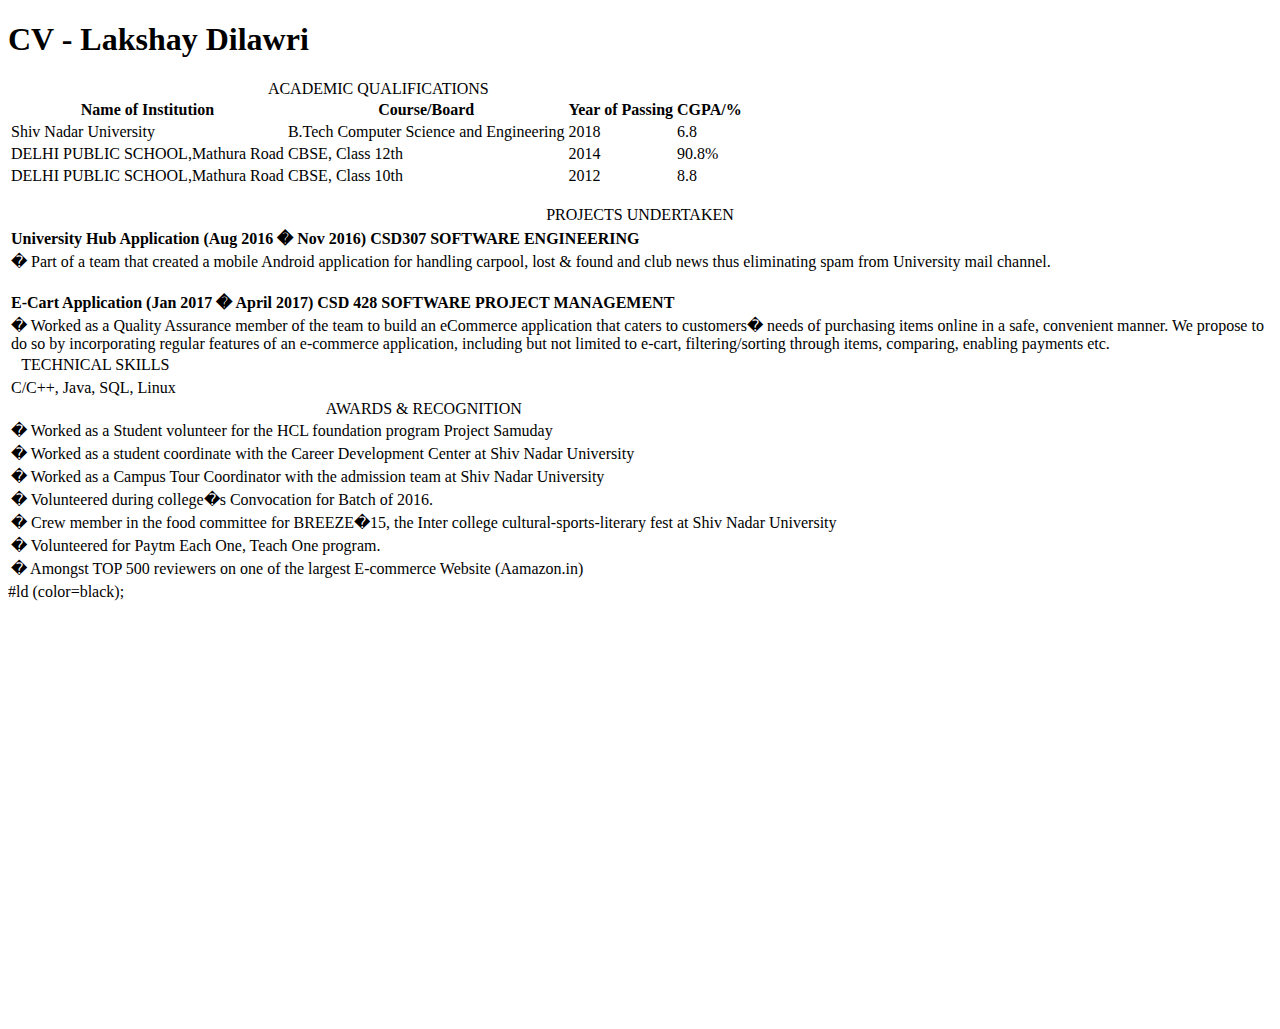
<file: CV.html>
<!doctype HTML>
<html>
  <head>
    <link rel="stylesheet" type="text/css" href="style.css">
    <title>CV Lakshay Dilawri</title>
  </head>
  <body>
    <h1 id=ld>CV - Lakshay Dilawri</h1>
    
    <div class="packet">
      <table>
        <caption>
          ACADEMIC QUALIFICATIONS
        </caption>
        <tr>
          <th>
            Name of Institution 
          </th>
          <th>Course/Board</th>
          <th> Year of Passing </th>
          <th>CGPA/%</th>
        </tr>
        <tr>
          <td>Shiv Nadar University</td>
          <td>B.Tech Computer Science and Engineering</td>
          <td>2018</td>
          <td>
            6.8
          <td>
        </tr>
        <tr>
          <td>DELHI PUBLIC SCHOOL,Mathura Road</td>
          <td> CBSE, Class 12th</td>
          <td>2014</td>
          <td>
            90.8%
          <td>
        </tr>
        <tr>
          <td>DELHI PUBLIC SCHOOL,Mathura Road</td>
          <td> CBSE, Class 10th</td>
          <td>2012</td>
          <td>
            8.8
          <td>
        </tr>
      </table>
    </div>

    <div class="packet">
      <table>
        <caption>
          PROJECTS UNDERTAKEN
        </caption>
        <tr>
          <tr><td>
          	 	<b>University Hub Application (Aug 2016 � Nov 2016) CSD307 SOFTWARE ENGINEERING</b></td></tr><tr><td>
� Part of a team that created a mobile Android application for handling carpool, lost & found and club news thus eliminating spam from University mail channel.<br><br></td></tr>

<tr><td><b>		 	E-Cart Application (Jan 2017 � April 2017) CSD 428 SOFTWARE PROJECT MANAGEMENT</b></td></tr><br>
<tr><td>� Worked as a Quality Assurance member of the team to build an eCommerce application that caters to customers� needs of purchasing items online in a safe, convenient manner. We propose to do so by incorporating regular features of an e-commerce application, including but not limited to e-cart, filtering/sorting through items, comparing, enabling payments etc.</td></tr>

        </tr>
      </table>
</div>

<div class="packet">
      <table >
        <caption>TECHNICAL SKILLS</caption>
        <tr>
        </tr>
        <tr>
          <td> C/C++, Java, SQL, Linux</td>
          <td></td>
        </tr>
      </table>
    </div>




<div class="packet">
      <table >
        <caption>AWARDS & RECOGNITION</caption>
        <tr><td>�	Worked as a Student volunteer for the HCL foundation program Project Samuday</td>
        </tr>
        <tr>
          
	<td>	�	Worked as a student coordinate with the Career Development Center at Shiv Nadar University</td></tr>
	<tr>	<td>�	Worked as a Campus Tour Coordinator with the admission team at Shiv Nadar University</td></tr>
		<tr><td>�	Volunteered during college�s Convocation for Batch of 2016.</td></tr>
		<tr><td>�	Crew member in the food committee for BREEZE�15, the Inter college cultural-sports-literary fest at Shiv Nadar University</td></tr>
		<tr><td>�	Volunteered for Paytm Each One, Teach One program.</td></tr>
		<tr><td>�	Amongst TOP 500 reviewers on one of the largest E-commerce Website (Aamazon.in) 
</td></tr>
        </tr>
        <tr>
        </tr>
      </table>
    </div>    



    
    </div>
	#ld (color=black);
  </body>
</html>
</file>
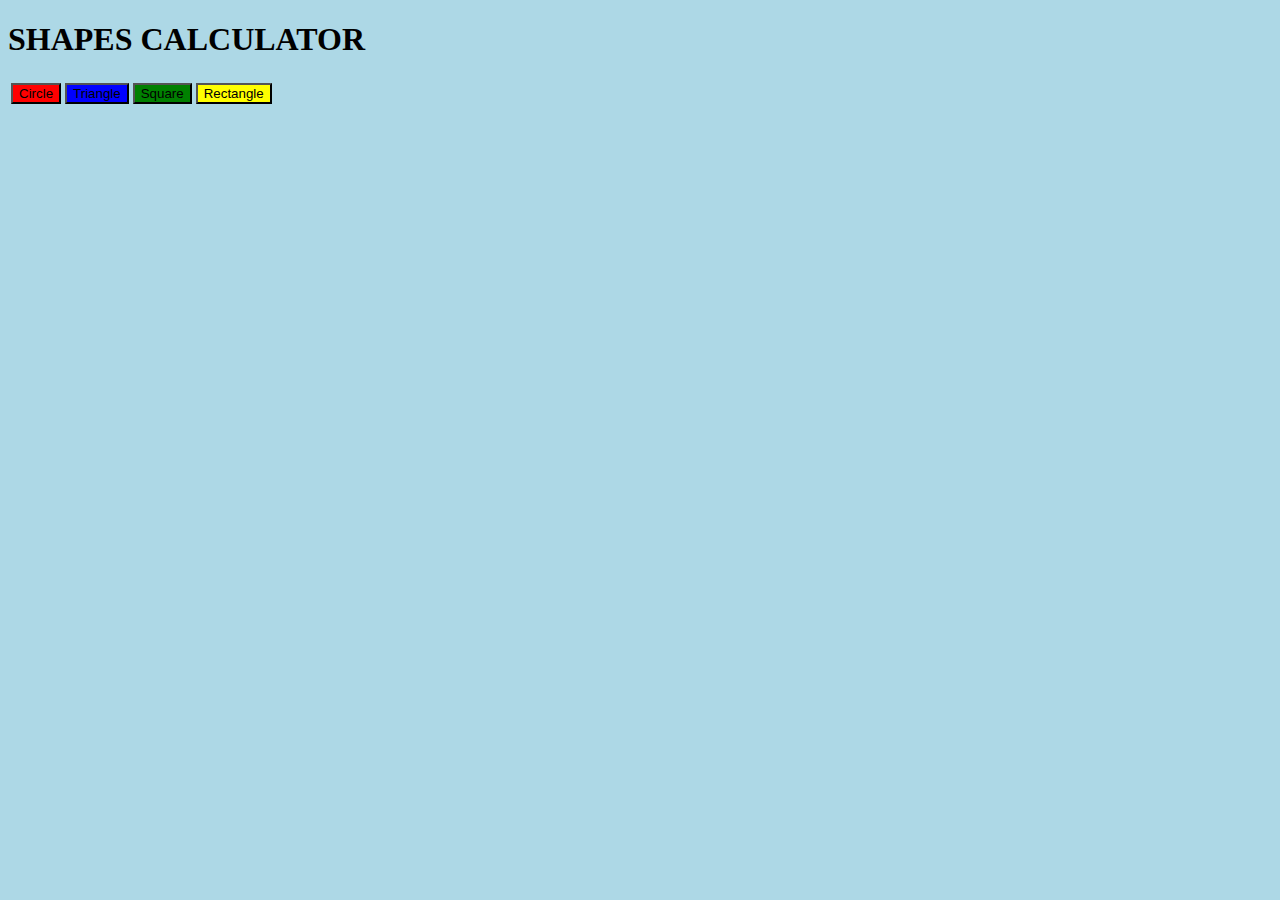
<file: GeometricShapes.html>
<!DOCTYPE html>
<html>
<head>
	<title>
		2D Shapes.
	</title>
</head>
<body  style="background-color:lightblue">
<H1> SHAPES CALCULATOR </H1>

<table>
	<tr>
		<td><button onclick="showCircle()" style="background-color:red; ">Circle</button></td>
		<td><button onclick="showTriangle()" style="background-color:blue; ">Triangle</button></td>
		<td><button onclick="showSquare()" style="background-color:green; ">Square</button></td>
		<td><button onclick="showRectangle()" style="background-color:yellow; ">Rectangle</button></td>
	</tr>
</table>
		<br><br>
		<p id="input"></p><canvas id="myCanvas"></canvas>
		<p id="output"></p>

<script>

	function showCircle() {
	var c=document.getElementById("myCanvas");
var ctx=c.getContext("2d");
ctx.clearRect(0, 0, c.width, c.height);

		document.getElementById("output").innerHTML = "";
		document.getElementById("input").innerHTML = "<img src=\"https://i.stack.imgur.com/cr4Sj.png\" width=\"200\" height=\"200\"><br><br><br>Enter Radius:<input type=\"number\" id=\"radius\" value=0>&nbsp&nbsp<input type=\"button\" value=\"Submit\" onclick=\"areaCircle();\" >";
	}
	function areaCircle(){
				var rad = document.getElementById("radius").value;
		document.getElementById("output").innerHTML = "Area of Circle:<input type=\"number\" value="+rad*rad*(22/7) +"><br><br>Perimeter of Circle:<input type=\"number\" value="+2*(22/7)*rad+">";
	}

	function showTriangle() {
		var c=document.getElementById("myCanvas");
var ctx=c.getContext("2d");
ctx.clearRect(0, 0, c.width, c.height);
		document.getElementById("output").innerHTML = "";
		document.getElementById("input").innerHTML = "<img src=\"https://rlv.zcache.com/magenta_triangle_sticker-r573a602ea4e94cf5b0d10223a004f089_v9w05_8byvr_324.jpg\" width=\"200\" height=\"200\"><br><br><br>Enter base:&nbsp&nbsp&nbsp<input type=\"number\" id=\"base\" value=0>&nbsp&nbsp<input type=\"button\" value=\"Submit\" onclick=\"areaTriangle();\" >";
		
	}
	function areaTriangle(){
	
		var base = document.getElementById("base").value;
		document.getElementById("output").innerHTML = "Area of Triangle:<input type=\"number\" value="+base*(1/2)*(1.7/2)*base +"><br><br>Perimeter of Triangle:<input type=\"number\" value="+3*base+">";
	}

	function showSquare() {
		var c=document.getElementById("myCanvas");
var ctx=c.getContext("2d");
ctx.clearRect(0, 0, c.width, c.height);
ctx.strokeStyle = "#008000";
ctx.strokeRect(20,20,100,100);

document.getElementById("output").innerHTML = "";
		document.getElementById("input").innerHTML = "Enter side length:<input type=\"number\" id=\"length\" value=0>&nbsp&nbsp<input type=\"button\" value=\"Submit\" onclick=\"areaSquare();\">";

	}
	function areaSquare(){
	
		var length = document.getElementById("length").value;
		document.getElementById("output").innerHTML = "Area of Square:<input type=\"number\" value="+ length*length +"><br><br>Perimeter of Square:<input type=\"number\" value="+4*length+">";
	}

	function showRectangle() {
		var c=document.getElementById("myCanvas");
var ctx=c.getContext("2d");
ctx.clearRect(0, 0, c.width, c.height);
ctx.strokeStyle = "yellow";
ctx.strokeRect(0,0,150,100);
		document.getElementById("output").innerHTML = "";
		document.getElementById("input").innerHTML = "Enter lenght:<input type=\"number\" id=\"side1\" value=0><br><br>Enter width:&nbsp<input type=\"number\" id=\"side2\" value=0>&nbsp&nbsp<input type=\"button\" value=\"Submit\" onclick=\"areaRectangle();\" >";
			
	}
	function areaRectangle(){
		var base = document.getElementById("side1").value;
		var height = document.getElementById("side2").value;
		document.getElementById("output").innerHTML = "Area of Rectangle:<input type=\"number\" value="+base*height +"><br><br>Perimeter of Rectangle:<input type=\"number\" value="+(2*height+ 2*base) +">";	
	}

</script>

</body>
</html>
</file>
<file: style.css>
body {
  background-color: white;
  min-height: 1000px;
  font-family: 'Helvetica Neue';
}

#page-wrap {
  width: 800px;
  margin: 0 auto;
}

.nav {
  background-color: #e0e0e0;
  box-shadow: inset 0 -1px 0 #cacaca;
  position: fixed;
  z-index: 100;
  height: 47px;
  width: 100%;
  top: 0;
  left: 0;
  right: 0;
  list-style: none;
  margin: 0;
  padding: 0;
  text-align: left;
}

.nav li {
  display: inline;
}

.nav a {
  display: inline-block;
  padding: 14px;
  text-decoration: none;
  color: #2D2D2D;
  font-family: 'Helvetica Neue';
  font-weight: bold;
  font-size: 15px;
}

#write {
  position: absolute;
  float: right;
  right: 210px;
  left: none;
  margin-right:40px;
}


#home {
  position: absolute;
  float: right;
  right: 140px;
  left: none;
  margin-left:20px;
  
}

#username {
  position: absolute;
  float: right;
  right: 50px;
  left: none;
}

.nav #quora-logo {
  position: absolute;
  height: 100%;
  left: 16px;
  top: 0;
  bottom: 0;
  margin: auto;
width: 6%;
  }

.nav #user-pic {
  position: absolute;
  height: 50%;
  right: 30px;
  top: 0;
  bottom: 0;
  margin: auto;

}

.nav #search-box {
  background-color: white;
  box-shadow: inset 0 -1px 0 #cacaca;
  z-index: 3;
  position: absolute;
  height: 70%;
  width: 400px;
  left: 150px;
  top: 0;
  bottom: 0;
  margin: auto;
  font-family: Helvetica;
  font-size: 15px;
}

.nav div img {
  display: inline-block;
  position: absolute;
  left: 7px;
  top: 5px;
  width: 20px;
  height: 20px;
}

.nav div span {
  display: inline-block;
  position: absolute;
  color: #b3b3b3;
  top: 6px;
  left: 33px;
  font-size: 17px;
}

.main-col {
  z-index: 0;
  position: absolute;
  width: 485px;
  min-height: 1000px;
  top: 60px;
  left: 150px;
}

.side-col {
  z-index: 0;
  position: absolute;
  width: 265px;
  min-height: 641px;
  top: 60px;
  left: 780px;
}

.feed-switcher {
  position: relative;
  width: 100%;
  margin: 0 0 15px;
  padding: 0 0 10px;
  border-bottom: 1px solid #e0e0e0;

}

.feed-switcher .list-contents {
  list-style: none;
  margin: 0;
  padding: 0;
}

.list-contents li {
  font-weight: bold;
  margin-left: 0;
  margin-right: 20px;
  display: inline;
  list-style: none;
}

#feed-tab-1 {
  
}

#feed-tab-2 {
  color: #19558d;
  font-weight: normal; 
}

.feed {
  position: relative;
}

.feed-item {
  width: 100%;
  float: left;
  position: relative;
  display: block;
  margin: 0;
  padding: 0;
  padding-bottom: 2px;
  border-bottom: 1px solid #e0e0e0;
  border-top: 0;
  margin-bottom: 10px;
}

.post-title {
  display: inline-block;
  max-width: 400px;
  margin-bottom: 7px;
}

.user-name {
  font-weight: bold;
  margin-right: 2px;
}

.light-grey {
  color: #e0e0e0;
  margin-right: 2px;
}

.post-time {
  color: #e0e0e0;
  font-size: 11px;
}

.feed-user-pic {
  position: absolute;
  left: -50px;
  top: 0px;
}

.feed-user-pic .pic {
  height: 40px;
}

.vote-count-box {
  position: relative;
  background-color: #dfeaf4;
  color: #538dc2;
  position: absolute;
  border-radius: 20%;
  height: 25px;
  width: 25px;
  top: 48px;
}

.vote-count-num {
  position: absolute;
  margin: auto;
  left: 0;
  right: 0;
  top: 0;
  bottom: 0;
  text-align: center;
  line-height: 1.5em;
}

.post-body {
  position: relative;
  left: 30px;
  margin-bottom: 10px;
}

.article-title {
  position: relative;
  font-weight: bold;
  color: #19558d;
  font-size: 15px;
  line-size: 1.2em;
  margin-bottom: 3px;
  left: -30px;
  top: -3px;
}

.article-author {
  font-weight: bold;
  font-size: 1em;
  line-size: 1.2em;
  margin-bottom: 4px;
}



.more-link {
  text-decoration: none;
  color: #19558d;
}

.feed-item-actions {
  position: relative;
  left: -30px;
  height: 30px;  
}

.feed-item-actions .action-buttons {
  list-style: none;
  margin: 0;
  padding: 0;
  margin-left: 30px;
  color: #538dc2;
}

.feed-item-actions .action-buttons .button {
  display: inline-block;
  margin-top: 5px;
  margin-right: 10px;
  font-size: 15px;
}

.feed-item-actions .action-buttons .button img {
  height: 10px;
  width: 10px;
  opacity: .7;
}

.side-col-question-area {
  position: relative;
  width: 100%;
  margin: 0 0 15px;
  padding: 0 0 10px;
  border-bottom: 1px solid #e0e0e0;
  width: 100%;
}

.side-col-question-area div {
  font-weight: bold;
  margin-bottom: 10px;
}

.question-box {
  font-size: 1em;
  resize: none;
  height: 3.2em;
  width: 252px;
  padding-right: 5px;
  overflow: hidden;
  line-height: 19px;
  text-align: start;
}

.side-column-nav-box {
  position: relative;
  width: 100%;
  margin: 0 0 15px;
  padding: 0 0 10px;
  border-bottom: 1px solid #e0e0e0;
}

.side-column-nav-box .links {
  color: #19558d;
  list-style: none;
  margin-left: -40px;
  font-weight: bold;
  line-height: 1.65em;
}

.side-column-nav-box .links div {
  height: 15px;
}

.side-column-nav-box .links li div {
  display: inline;
}

.notif-circle {
  position: absolute;
  background-color: #19558d;
  color: white;
  min-height: 20px;
  width: 26px;
  border-radius: 35%;
  margin-left: 10px;
  margin-top: 2px;
}

.notif-circle div {
  position: absolute;
  margin-left: 8px;
  margin-top: -3px;
}

#rd{background:rgb(185, 43, 39);
border:none;
color:white;
width:40%;
height:10%;
    border: 1px solid #962520;
	padding:5px;

}
</file>
